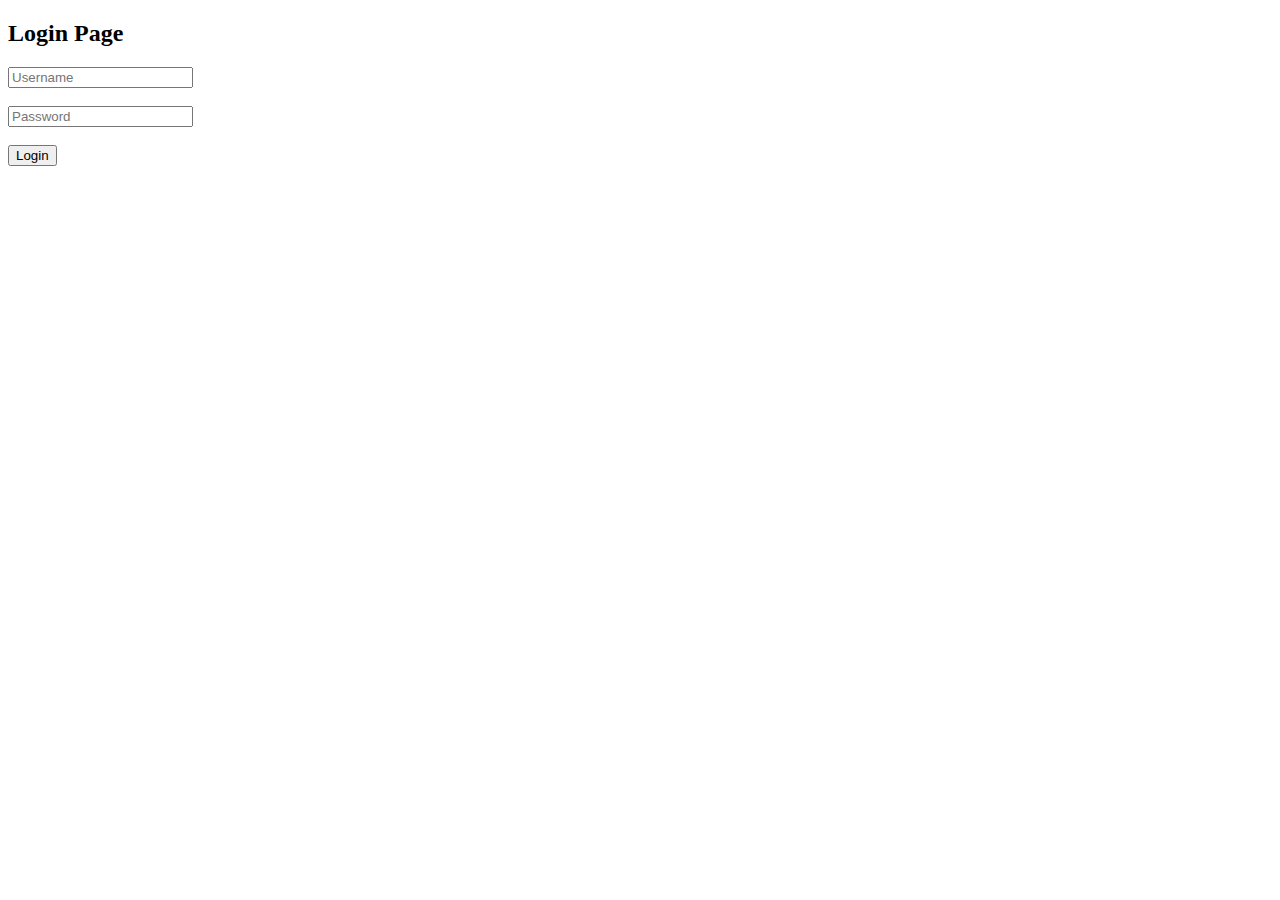
<file: login.html>
<!-- login.html -->
<!DOCTYPE html>
<html>
<head>
  <title>Login</title>
</head>
<body>
  <h2>Login Page</h2>
  <form>
    <input type="text" placeholder="Username" required><br><br>
    <input type="password" placeholder="Password" required><br><br>
    <button type="submit">Login</button>
  </form>
</body>
</html>
</file>
